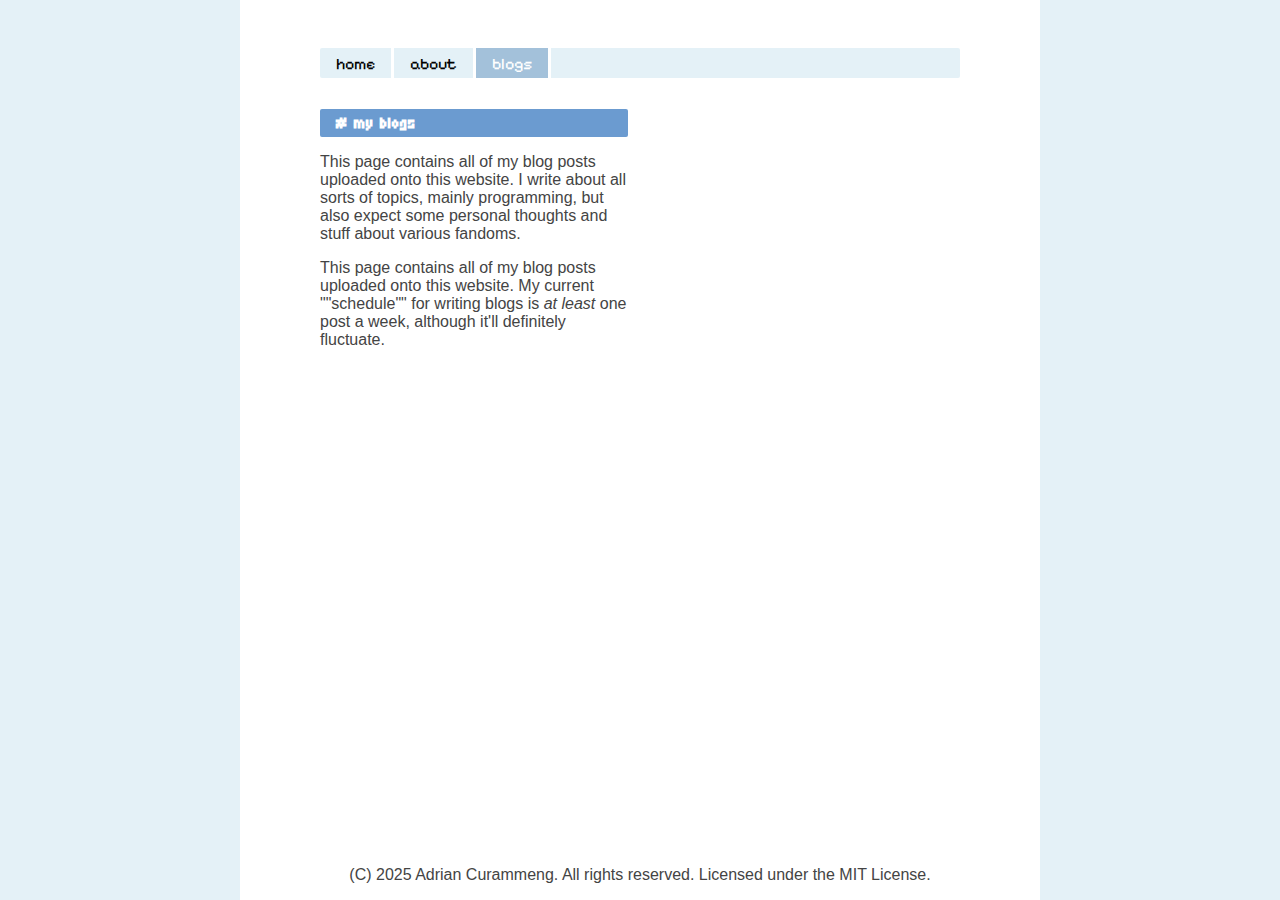
<file: blogs/index.html>
<!DOCTYPE html>
<html lang="en">
    <head>
        <meta charset="UTF-8">
        <meta name="viewport" content="width=device-width, initial-scale=1">
        <meta http-equiv="X-UA-Compatible" content="ie=edge">
        <title>home | adrians-sky</title>
        <link rel="stylesheet" type="text/css" href="../styles.css">
    </head>
    <body>
        <section class="page">
            <header>
                <nav>
                    <ul>
                        <li><a class="nav-link" href="../index.html">home</a></li>
                        <li><a class="nav-link" href="#">about</a></li>
                        <li><a class="nav-link nav-current" href="#">blogs</a></li>
                    </ul>
                </nav>
            </header>

            <main class="home-main">
                <section style="grid-column: 1 / span 1; grid-row: 1 / span 1;">
                    <h1 class="section-title">
                        <a class="header-link" href="#my blogs"># my blogs</a>
                    </h1>
                    <p>
                        This page contains all of my blog posts uploaded onto this website. 
                        I write about all sorts of topics, mainly programming, but also 
                        expect some personal thoughts and stuff about various fandoms.
                    </p>
                    <p>
                        This page contains all of my blog posts uploaded onto this website. 
                        My current ""schedule"" for writing blogs is <em>at least</em> one 
                        post a week, although it'll definitely fluctuate.
                    </p>
                </section>
            </main>

            <footer>
                <p>
                    (C) 2025 Adrian Curammeng. All rights reserved. Licensed under the MIT License.
                </p>
            </footer>
        </section>        
    </body>
</html>
</file>
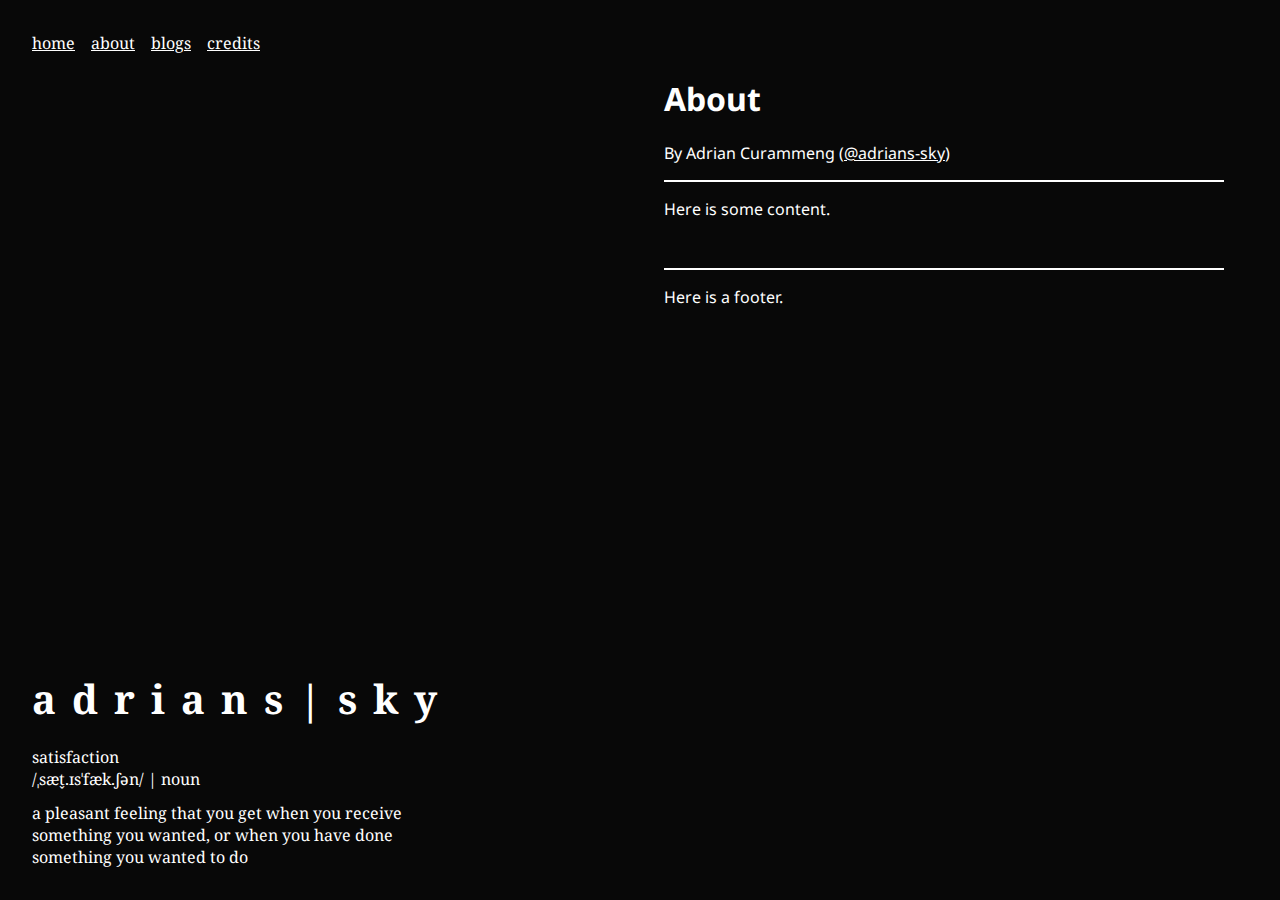
<file: about.html>
<!DOCTYPE html>
<html lang="en">
    <head>
        <meta charset="UTF-8">
        <meta name="viewport" content="width=device-width, initial-scale=1">
        <meta http-equiv="X-UA-Compatible" content="ie=edge">
        <title>about | adrians-sky</title>
        <link rel="stylesheet" type="text/css" href="css/layout.css">
        <meta name="author" content="Adrian Curammeng">
        <meta name="description" content="Basically everything you need to know about me.">
        <meta name="keywords" content="Adrian Curammeng, adrians-sky, portfolio, personal website, web developer, software developer, about, about page">
        <meta name="robots" content="index, follow">
        <link ref="canonical" href="https://adrians-sky.github.io/about.html">
    </head>
    <body>
        <nav>
            <ul>
                <li><a href="./index.html">home</a></li>
                <li><a href="/">about</a></li>
                <li><a href="#">blogs</a></li>
                <li><a href="#">credits</a></li>
            </ul>
        </nav>
        <section id="hero">
            <h1>adrians|sky</h1>
            <p>satisfaction<br>/ˌsæt̬.ɪsˈfæk.ʃən/  |  noun</p>
            <p id="hero-def">
                a pleasant feeling that you get when you receive 
                something you wanted, or when you have done something 
                you wanted to do
            </p>
        </section>
        <main>
            <header>
                <h1>About</h1>
                <p>
                    By Adrian Curammeng (<a href="#">@adrians-sky</a>)
                </p>
            </header>
            <article>
                <p>Here is some content.</p>
                <footer>
                    <p>Here is a footer.</p>
                </footer>
            </article>
        </main>
    </body>
</html
</file>
<file: styles.css>
/* Website Fonts */
@import url("https://fonts.googleapis.com/css2?family=Micro+5&family=Pixelify+Sans:wght@400..700&display=swap");

/* Website Icons */
.material-symbols-outlined {
    color: #6B98D0;
    font-size: 16px !important;
}

html {
    height: 100%;
}

body {
    height: 100%;
    margin: 0;
    background: #E4F1F7;
}

h1 {
    font-family: "Micro 5", sans-serif;
}

p {
    font-family: Calibri, sans-serif;
    color: #444;
}

header {
    width: 100%;
    margin: 3rem 0 1rem 0;
}

nav ul {
    height: 100%;
    margin: 0;
    padding: 0.35rem 0;
    display: flex;
    list-style-type: none;
    background: #E4F1F7;
    border-radius: 2px;
}

.nav-link {
    padding: 0.35rem 1rem;
    font-family: "Pixelify Sans", sans-serif;
    text-decoration: none;
    background: none;
    color: #000000;
    border-right: 3px solid #FFFFFF;
}

.nav-link:hover {
    background: #A3C1DA;
    color: #FFFFFF;
}

.nav-current {
    background: #A3C1DA;
    color: #FFFFFF;
}

.page {
    width: 50%;
    height: 100%;
    padding: 0 5rem;
    margin: 0 auto;
    display: flex;
    flex-direction: column;
    align-items: center;
    background: #FFF;
}

footer {
    position: absolute;
    bottom: 0;
}

.header-link {
    text-decoration: none;
    color: #FFF;
}

.header-link:hover {
    text-decoration: underline;
}

.header-link:visited {
    color: #FFF;
}

.header-link:hover {
    text-decoration: underline;
}

.section-title {
    padding: 0.175rem 0 0.175rem 1rem;
    background: #6B9BD0;
    border-radius: 2px;
    font-size: 1.375rem;
}

.inline-link {
    display: inline-flex;
    align-items: center;
    color: #6B9BD0;
    font-weight: bold;
    text-decoration: none;
}

.inline-link:visited {
    color: #6B9BD0;
}

.home-main {
    display: grid;
    grid-template-columns: 1fr 1fr;
    grid-templatae-rows: 1fr 1fr 1fr;
    column-gap: 1.5rem;
}
</file>
<file: css/layout.css>
@import url('https://fonts.googleapis.com/css2?family=Noto+Sans:ital,wght@0,100..900;1,100..900&family=Noto+Serif:ital,wght@0,300;1,300&display=swap');

/***************
 Global Styles
***************/

:root {
    --bg-color: #080808;
    --text-color: #FFFFFF;
    --hover-color: #AAAAAA;
    --serif-font: "Noto Serif", serif;
    --sans-font: "Noto Sans", Calibri, Arial;
}

* {
    box-sizing: border-box;
    color: var(--text-color);
}

html {
    height: 100%;
    background: var(--bg-color);
    font-family: var(--serif-font);
}


/********************
 Layout/Grid Layout
********************/

body {
    height: 100%;
    margin: 0;
    padding: 2rem;
    display: grid;
    grid-template-columns: 1fr;
    grid-template-rows: auto 1fr 1fr;
    grid-template-areas:
    "nav"
    "main"
    "hero";
    background: var(--bg-color);
}

nav {
    grid-area: nav;
    display: flex;
    justify-content: center;
    background: var(--bg-color);
    user-select: none;
}

#hero {
    grid-area: hero;
    padding: 0 1.5rem 1.5rem;
    display: flex;
    flex-direction: column;
    justify-content: flex-end;
    background: var(--bg-color);
    user-select: none;
}

main {
    grid-area: main;
    padding: 1.5rem;
    font-family: var(--sans-font);
}


/****************
 Navigation Bar
****************/

nav ul {
    padding: 0;
    margin: 0;
    list-style-type: none;
}

nav ul li {
    margin: 0 1rem 0 0;
    float: left;
}

nav ul li a:hover {
    color: var(--hover-color);
}


/**************
 Hero Section
**************/

#hero h1 {
    margin: 0 0 0.5rem 0;
    font-size: 1.5rem;
    letter-spacing: 0.5rem;
}

#hero p {
    margin: 0.75rem 0 0 0;
}

#hero-def {
    width: 100%;
}


/**************
 Main Content
**************/

main header {
    border-bottom: 0.175rem solid #FFFFFF;
}

main a:hover {
    color: var(--hover-color);
}

article footer {
    margin: 3rem 0 0;
    border-top: 0.175rem solid #FFFFFF;
}


/****************
 Tablet Styling
****************/

@media (min-width: 35em) {
    body {
        grid-template-columns: 0.75fr 0.5fr 1.25fr;
        grid-template-rows: 1fr 1fr;
        grid-template-areas:
        "nav nav main"
        "hero hero main";
    }
    
    main {
        overflow: scroll;
    }

    nav {
        display: block;
    }

    #hero {
        padding: 0;
    }

    #hero-def {
        width: 80%;
    }
}


/*****************
 Desktop Styling
*****************/

@media (min-width: 56em) {
    #hero h1 {
        font-size: 2.5rem;
        letter-spacing: 1rem;
    }

    #hero-def {
        width: 65%;
    }
}
</file>
